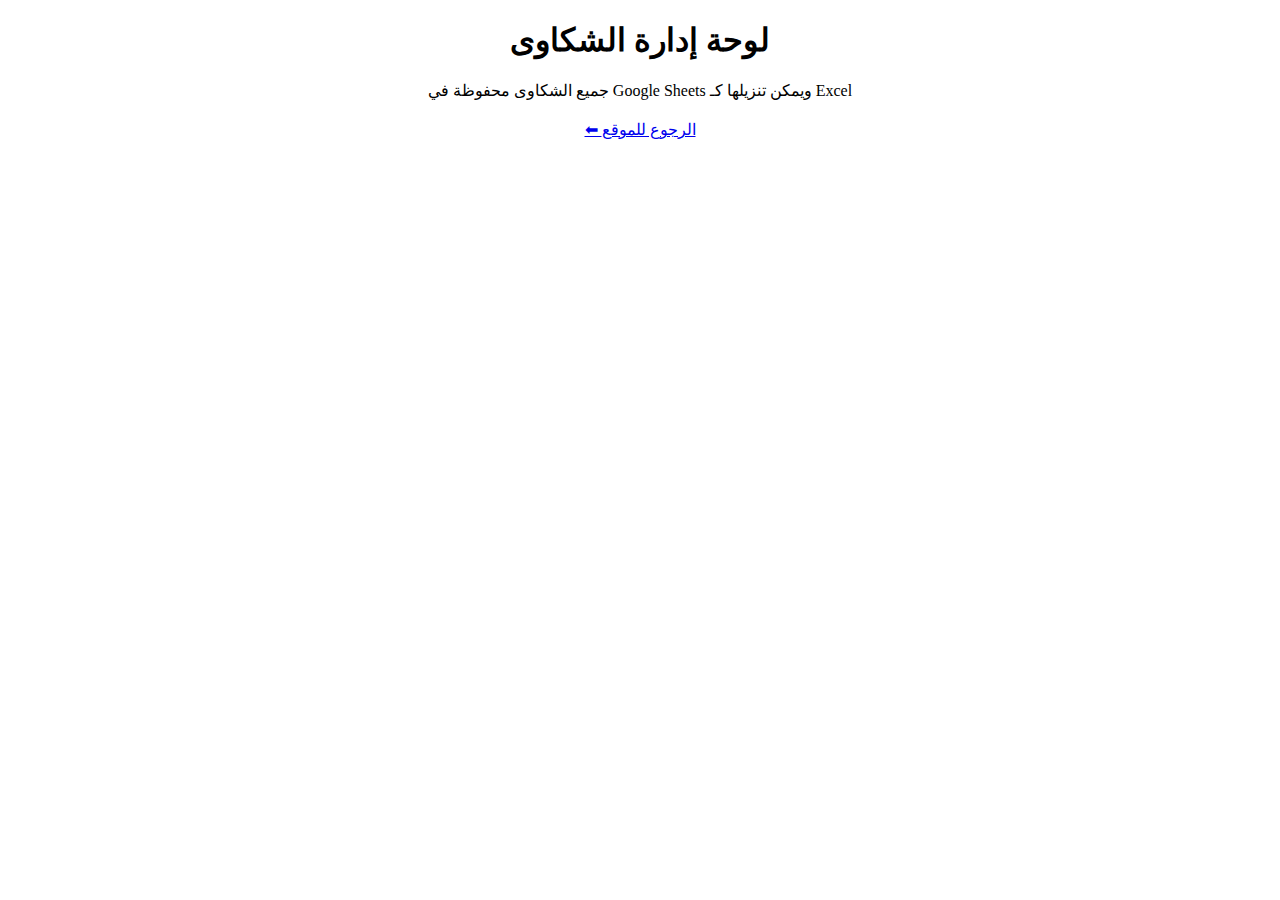
<file: dashboard.html>
<!DOCTYPE html>
<html lang="ar">
<head>
<meta charset="UTF-8">
<title>لوحة الإدارة</title>
<link rel="stylesheet" href="style.css">
</head>
<body>

<h1 style="text-align:center;">لوحة إدارة الشكاوى</h1>
<p style="text-align:center;">جميع الشكاوى محفوظة في Google Sheets ويمكن تنزيلها كـ Excel</p>

<div style="text-align:center; margin-top:20px;">
  <a href="index.html" class="btn">⬅ الرجوع للموقع</a>
</div>

</body>
</html>
</file>
<file: style.css>

</file>
